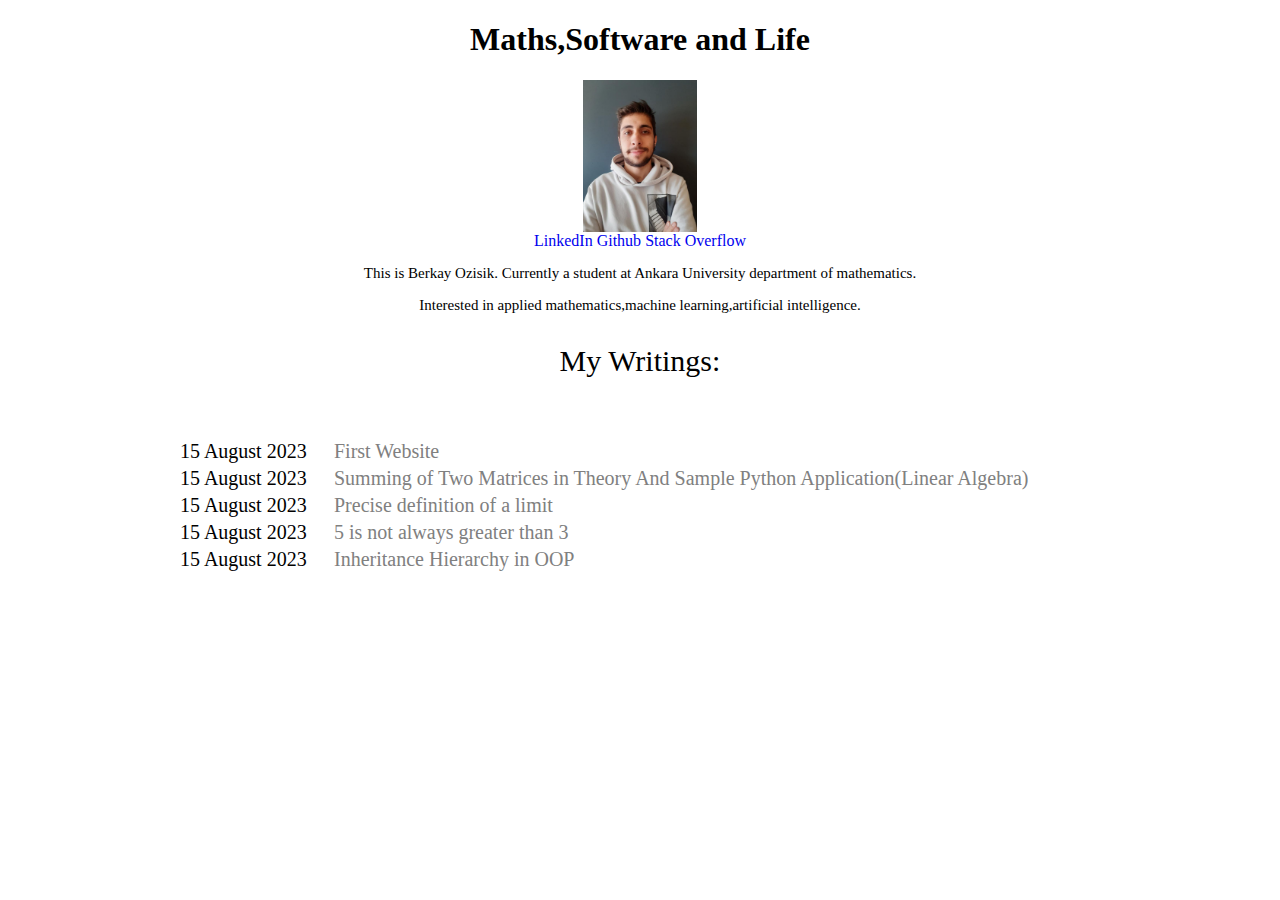
<file: index.html>
<!DOCTYPE html>
<html lang="en">
    <head>
        <link rel="stylesheet" href="berkay1.css">
        <title>Welcome - Applied Math,Software</title>
        <h1 id="head1">Maths,Software and Life</h1>


    </head>
    <li>
        <img src="beko.jpg" id="my_pic">
        <a id="linkedn" href="https://www.linkedin.com/in/berkay-%C3%B6z%C4%B1%C5%9F%C4%B1k-16088615b/" style="text-decoration: none;">LinkedIn  </a>
        <a id="github" href="https://github.com/berkayozitr06"  style="text-decoration: none;">Github  </a>
        <a id="stack" href="https://stackoverflow.com/users/19864355/berkay-%c3%96z%c4%b1%c5%9f%c4%b1k"  style="text-decoration: none;">Stack Overflow  </a>
    <li>
    <section>
        <p class="p1">This is Berkay Ozisik. Currently a student at Ankara University department of mathematics.</p>
        <p class="p2">Interested in applied mathematics,machine learning,artificial intelligence.</p>
        <p class="p3">My Writings:</p>
    </section>
    <body>
        <p class="date">15 August 2023</p>
        <a style="text-decoration: none;" id="clickwebsite" href="mywebsite.html">First Website</a>
        <p class="date2">15 August 2023</p>
        <a style="text-decoration: none;" id="math1" href="math1.html">Summing of Two Matrices in Theory And Sample Python Application(Linear Algebra)</a>
        <p class="date3">15 August 2023</p>
        <a style="text-decoration: none;" id="limit" href="epsilonlimit.html">Precise definition of a limit</a>
        <p class="date4">15 August 2023</p>
        <a style="text-decoration: none;" id="abs" href="fourth side.html">5 is not always greater than 3</a>
        <p class="date5">15 August 2023</p>
        <a style="text-decoration: none;" id="inheritance" href="inheritance.html">Inheritance Hierarchy in OOP</a>
    </body>

</html>
</file>
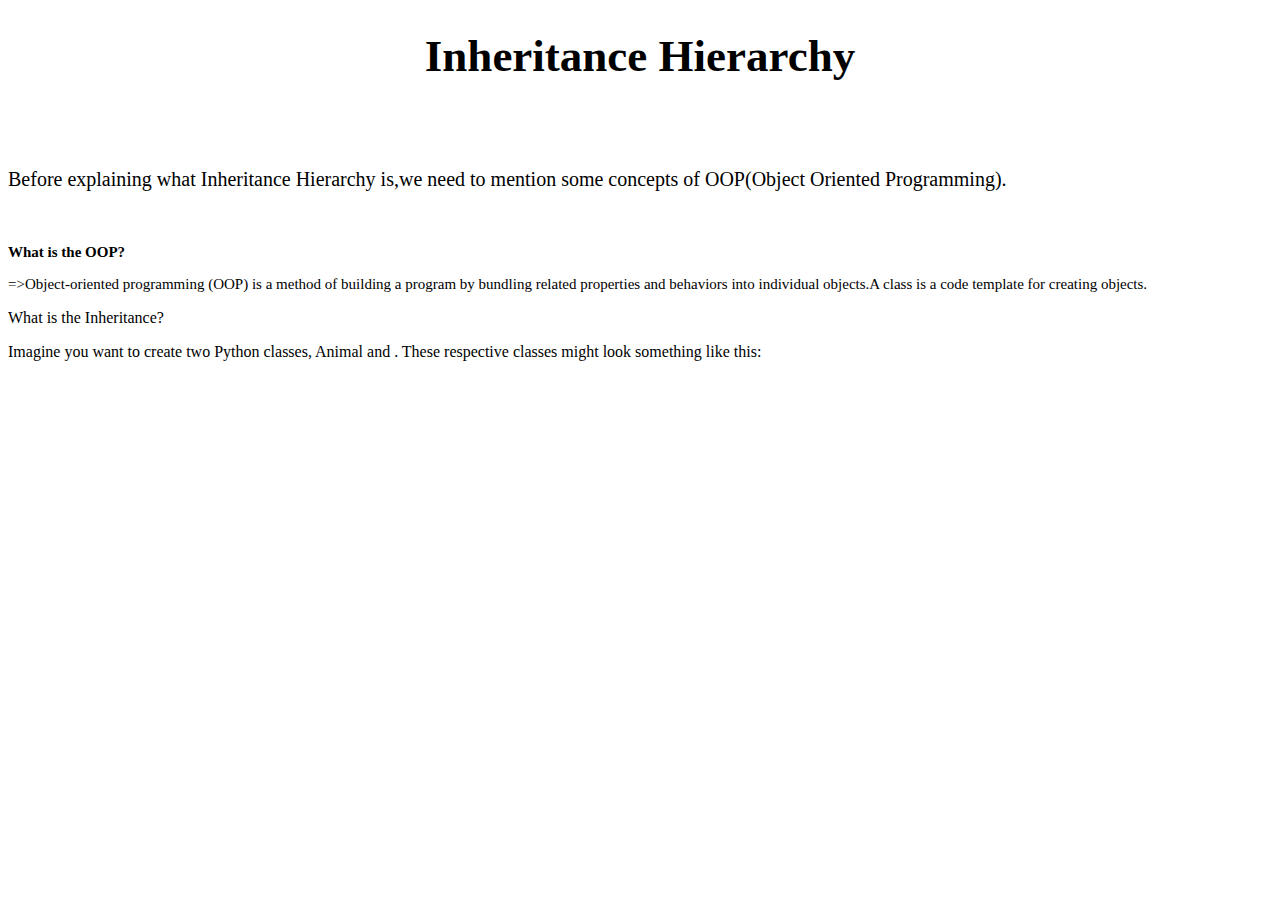
<file: inheritance.html>
<!DOCTYPE html>
<html lang="en">
    <head>
        <link rel="stylesheet" href="inheritance.css">
        <title>Inheritance Hierarchy</title>
    </head>
    <body>
        <h1 id="head">Inheritance Hierarchy</h1>
        <br>
        <br>
        <p id="p1">Before explaining what Inheritance Hierarchy is,we need to mention some concepts of OOP(Object Oriented Programming).</p>
        <br>
        <p id="oop">What is the OOP?</p>
        <p id="oop2">=>Object-oriented programming (OOP) is a method of building a program by bundling related properties and behaviors into individual objects.A class is a code template for creating objects.</p>
        <p id="inheritance">What is the Inheritance?</p>
        <p id="inheritance">Imagine you want to create two Python classes, Animal and . These respective classes might look something like this:
        </p>
    </body>
</html>
</file>
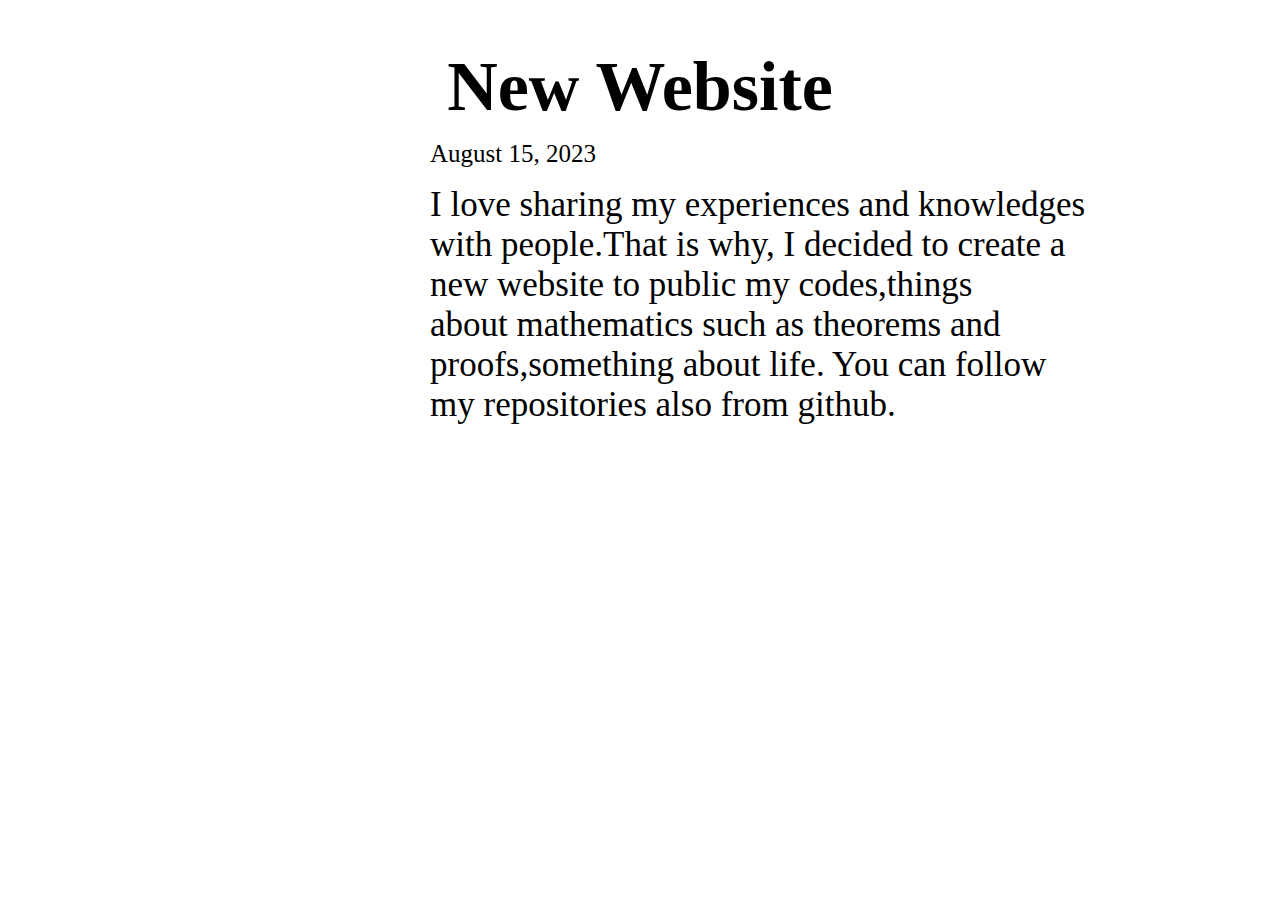
<file: mywebsite.html>
<!DOCTYPE html>
<html lang="en">
    <head>
        <link rel="stylesheet" href="berkay2.css">
        <title>First Website</title>
        <h1 id="h1mw">New Website</h1>
    </head>
    <body>
        <p id="datepnw">August 15, 2023</p>
        <p id="pnw">I love sharing my experiences and knowledges <br>with people.That is why, I decided to create a<br> new website to public my codes,things<br> about mathematics such as theorems and<br> proofs,something about life. You can follow <br>my repositories also from github. </p>
    </body>

</html>
</file>
<file: berkay1.css>
#head1 {
    color: black;
    font-family: 'Franklin Gothic Medium';
    text-align: center;
}

#my_pic {
    display:flex;
    margin-left: auto;
    margin-right: auto;
    width: 9%;
  }

.p1,.p2 {
    display: block;
    color: black;
    font-family: 'Franklin Gothic Medium';
    font-size: 15px;
    text-align: center;
}
.p3 {
    display: block;
    color: black;
    font-family: 'Franklin Gothic Medium';
    font-size: 30px;
    text-align: center;
}

li {
    display: block;
    text-align: center;
    font-family: "Franklin Gothin Medium";

}
.date {
    color: black;
    font-family: 'Franklin Gothic Medium';
    position: absolute;
    left: 180px;
    top: 420px;
    font-size: 20px;
}

.date2 {
    color: black;
    font-family: 'Franklin Gothic Medium';
    position: absolute;
    left: 180px;
    top: 447px;
    font-size: 20px;
}
.date3 {
    color: black;
    font-family: 'Franklin Gothic Medium';
    position: absolute;
    left: 180px;
    top: 474px;
    font-size: 20px;
}
.date4 {
    color: black;
    font-family: 'Franklin Gothic Medium';
    position: absolute;
    left: 180px;
    top: 501px;
    font-size: 20px;
}

.date5 {
    color: black;
    font-family: 'Franklin Gothic Medium';
    position: absolute;
    left: 180px;
    top: 528px;
    font-size: 20px;
}



#clickwebsite{
    position: absolute;
    left: 334px;
    top: 440px;
    font-size: 20px;
    font-family: 'Franklin Gothic Medium';
    color:gray;
}
#math1{
    position: absolute;
    left: 334px;
    top: 467px;
    font-size: 20px;
    font-family: 'Franklin Gothic Medium';
    color:gray;
}
#limit{
    position: absolute;
    left: 334px;
    top: 494px;
    font-size: 20px;
    font-family: 'Franklin Gothic Medium';
    color:gray;
}
#abs{
    position: absolute;
    left: 334px;
    top: 521px;
    font-size: 20px;
    font-family: 'Franklin Gothic Medium';
    color:gray;
}
#inheritance{
    position: absolute;
    left: 334px;
    top: 548px;
    font-size: 20px;
    font-family: 'Franklin Gothic Medium';
    color:gray;
}
</file>
<file: inheritance.css>
#head {
    color: black;
    text-align: center;
    font-family: 'Lucida Sans Regular';
    font-size: 45px;
}

#p1 {
    color: black;
    font-size: 20px;
    font-family: 'Lucida Sans Regular';
    text-align: left;
}
#oop {
    color:black;
    font-size: 15px;
    font-family: 'Lucida Sans Regular';
    text-align: left;
    font-weight: bold;
}
#oop2 {
    color:black;
    font-size: 15px;
    font-family: 'Lucida Sans Regular';
    text-align: left;

}
</file>
<file: berkay2.css>
#h1mw {
    text-align: center;
    font-family: "Consolas";
    font-size: 70px;

}
#pnw {
    font-family: 'Trebuchet MS';
    color: black;
    position: absolute;
    left: 430px;
    top: 150px;
    font-size: 35px;
}
#datepnw {
    font-family: 'Trebuchet MS';
    color: black;
    position: absolute;
    left:430px;
    top:115px;
    font-size: 25px;
}
</file>
